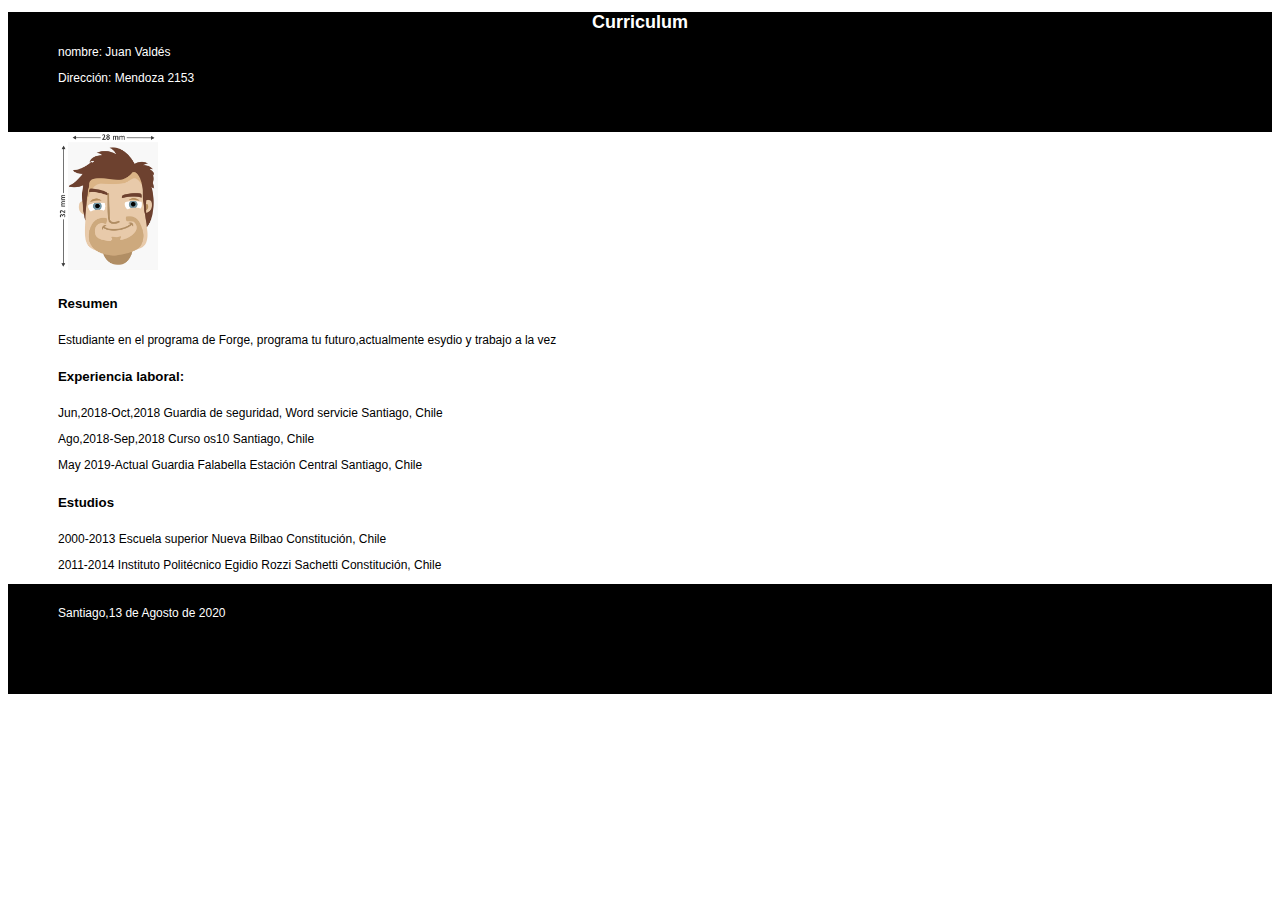
<file: Curriculum.html>
<!DOCTYPE html>
<html lang="en">
<head>
    <meta charset="UTF-8">
    <meta name="viewport" content="width=device-width, initial-scale=1.0">
    <link rel="stylesheet" href="style.css">
    <title>Curriculum</title>
</head>
<body>
    <header>
        <h1>Curriculum</h1>
        <p><span> nombre: Juan Vald&eacute;s</span></p>
        <p><span>Direcci&oacute;n: Mendoza 2153</span></p>
    </header>
    <section id="contenedor">

        <section id="foto">
            <span><img src="./imagen/Tamaño-foto-carnet-espana.png" alt=""/></span>
        </section>

        <section id="resumen">
            <h5><span>Resumen</span></h5>
            <p><span>Estudiante en el programa de Forge, programa tu futuro,actualmente esydio y trabajo a la vez</span></p>
        </section>

        <section id="exp_laboral">
            <h5><span></span>Experiencia laboral:</span></h5>
            <p><span> Jun,2018-Oct,2018		Guardia de seguridad, Word servicie		Santiago, Chile</span></p>
            <p><span>Ago,2018-Sep,2018		Curso os10					Santiago, Chile</span></p>
            <p><span> May 2019-Actual		Guardia Falabella Estación Central		Santiago, Chile</span></p>
        </section>

        <section id="estudios">
        <h5><span>Estudios</span></h5>
        <p><span>  2000-2013		Escuela superior Nueva Bilbao			Constitución, Chile </span></p>
        <p><span>  2011-2014		Instituto Politécnico Egidio Rozzi Sachetti	Constitución, Chile </span></p>
        </section>
        </section>
        <footer>
        <p><span>Santiago,13 de Agosto de 2020</span></p>
        </footer>
</body>
</html>
</file>
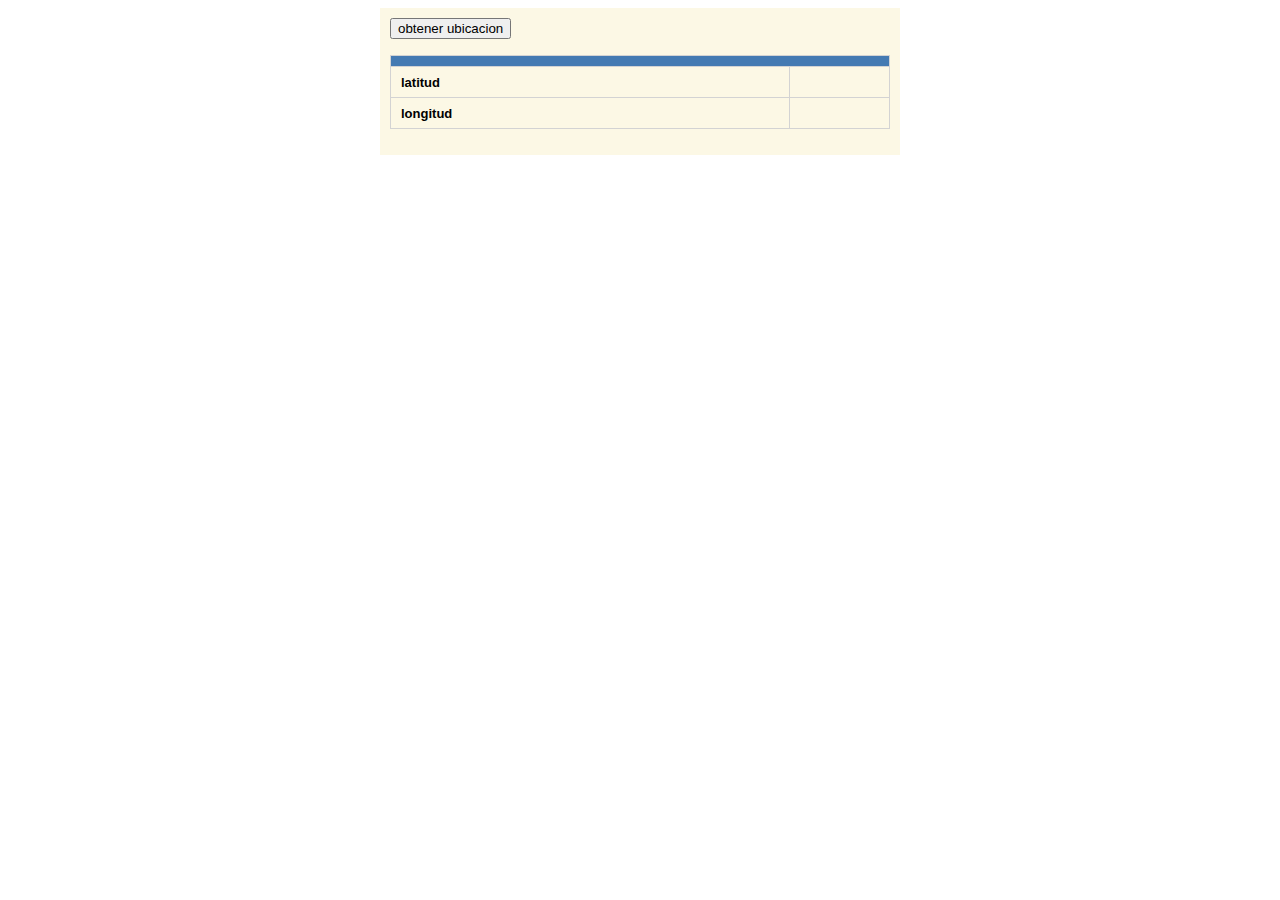
<file: ejercicio1.html>
<!doctype html>
<html>
<head>
    <title>Geolocalizacion</title>
    <link rel="stylesheet" type="text/css" href="ejercicio1.css">
    <script type="text/javascript" src="geolocalizacion.js"></script>
</head>
<body>
    <section class="marco">
        <button calss="boton_personalizado" onclick="ubicacion()">obtener ubicacion </button>
        <p>
            <table>
                <tr>
                    <th class="completalinea"colspan="2"></th>
                </tr>
                <tr>
                    <td class="corta"><strong>latitud</strong></td>
                    <th class="largas" id="lat"></th>
                </tr>
                <tr>
                    <td class="corta"><strong>longitud</strong></td>
                    <th class="largas" id="lon"></th>
                </tr>
            </table>
        </p>
    </section>
</body>
</html>
</file>
<file: style.css>
html
{
    font-family: Arial, Helvetica, sans-serif;
}
p
{
    font-size: 12px;
}

header
{
    font-size: 18px;
    width:100%;
    height: 120px;
    background-color: black;
    color: white;
}
#contenedor
{
    width: 100%;
    height: auto;
    background-color: white;
    color: black;

}
#foto img
{
    width: 100px;
}
footer
{
    background-color: black;
    width: 100%;
    height:100px ;
    color: white;
    padding-top: 10px;
}
h1
{
    text-align: center;
    font-size: 18px;
}
span
{
    margin-left: 50px;
}
</file>
<file: ejercicio1.css>
.boton_personalizado {
    background-color: #7892a6;
    color: white;
    font-family: sans-serif;
    padding: 6px;
	padding-left: 10px;
	padding-right: 10px;
	border-radius: 3px;
	border: 0px;
}
 
.marco{
    background-color: #fcf8e5;
	position: relative;
	width: 500px;
	padding: 10px;
	margin: auto;
}
 
table, th, tr {
    border: 1px solid lightgray;
    border-collapse:collapse;
    width: 100%;
    font-family: sans-serif;
    font-size: 13px;
    padding: 5px;
    }
 
th.completalinea{
        width:100%;
        background-color: #447ab2;
        text-decoration: none;
        color: white;
 
        }
 
th.largas {
            width: 20%;
            padding-left: 10px;
            height: 20px;
        }
 
td.corta {
            width: 80%;
            padding-left: 10px;
        }
</file>
